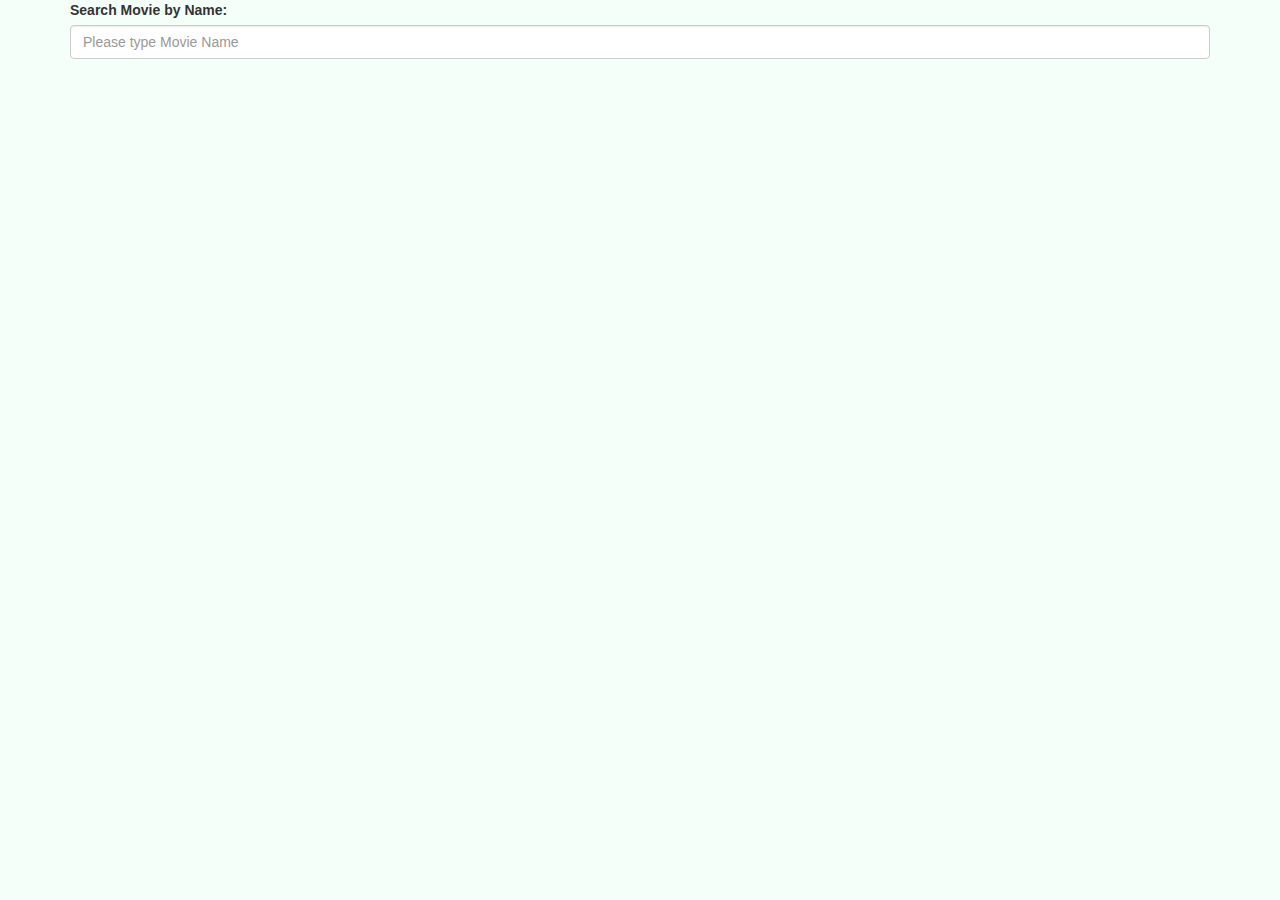
<file: Lesvita/index.html>
<!DOCTYPE html>
<html lang="en">
<head>
	<meta charset="utf-8">
	<meta http-equiv="X-UA-Compatible" content="IE=edge">
	<meta name="viewport" content="width=device-width, initial-scale=1">
	<title>Movie Library</title>
	<link href="css/bootstrap.min.css" rel="stylesheet">
	<link href="css/style.css" rel="stylesheet">
	<script src="lib/angular.min.js"></script>
	<script src="lib/angular-route.min.js"></script>
	<script src="js/app.js"></script>
</head>
<body ng-app="myApp">

<div class="container">
	<div class="ng-view"></div>
</div>



</body>
</html>
</file>
<file: Lesvita/css/style.css>
body{
background-color:mintcream;
}
</file>
